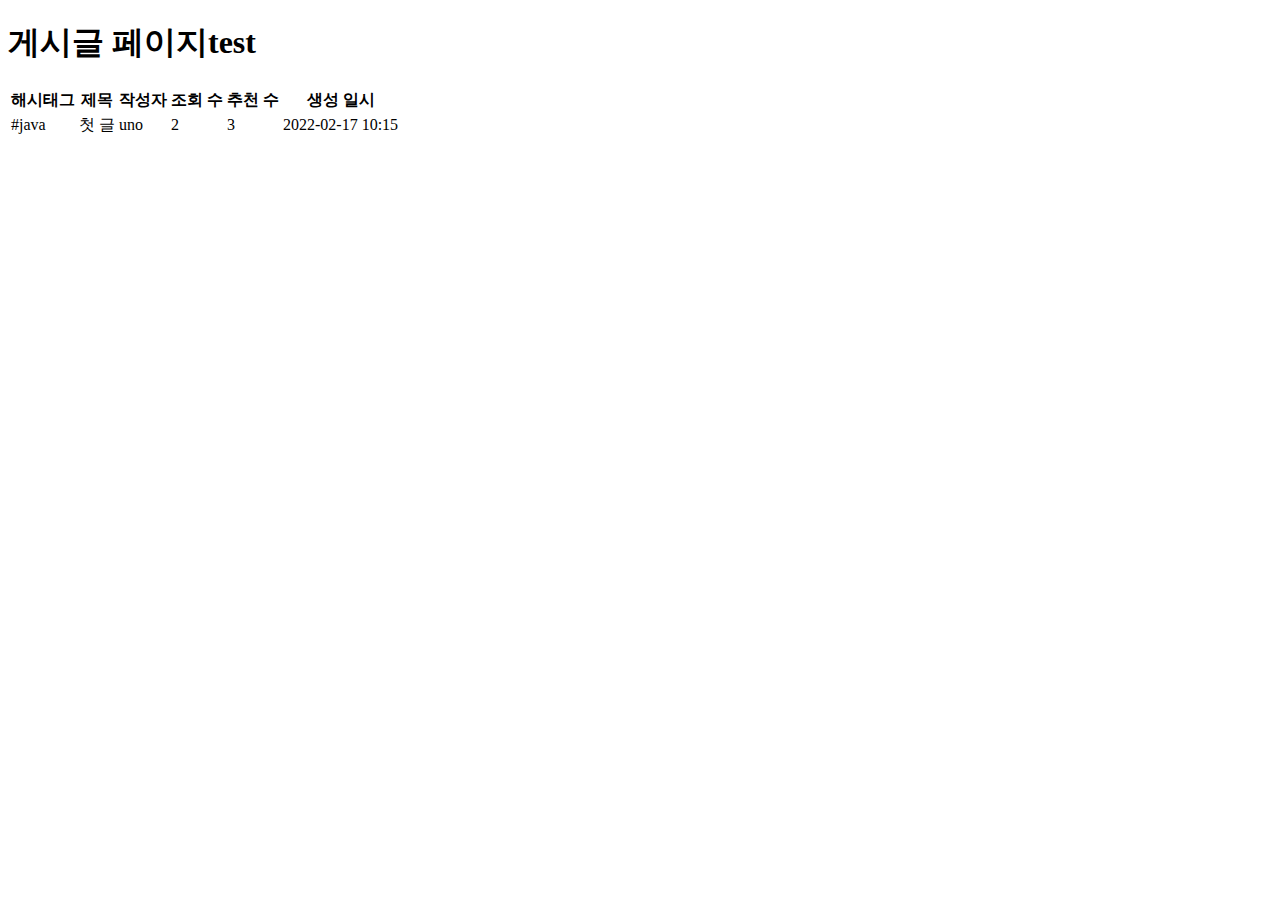
<file: web/src/main/resources/templates/articles/index.html>
<!DOCTYPE html>
<html lang="en">
<head>
  <meta charset="UTF-8">
  <title>Title</title>
</head>
<body>
<h1> 게시글 페이지test </h1>
<table id="articleTable">
  <thead>
    <th>해시태그</th>
    <th>제목</th>
    <th>작성자</th>
    <th>조회 수</th>
    <th>추천 수</th>
    <th>생성 일시</th>
  </thead>
  <tbody>
    <tr >
      <td class="hashtag">#java</td>
      <td class="title">첫 글</td>
      <td class="createdBy">uno</td>
      <td class="viewCount">2</td>
      <td class="likeCount">3</td>
      <td class="createdAt">2022-02-17 10:15</td>
    </tr>
  </tbody>
</table>
</body>
</html>
</file>
